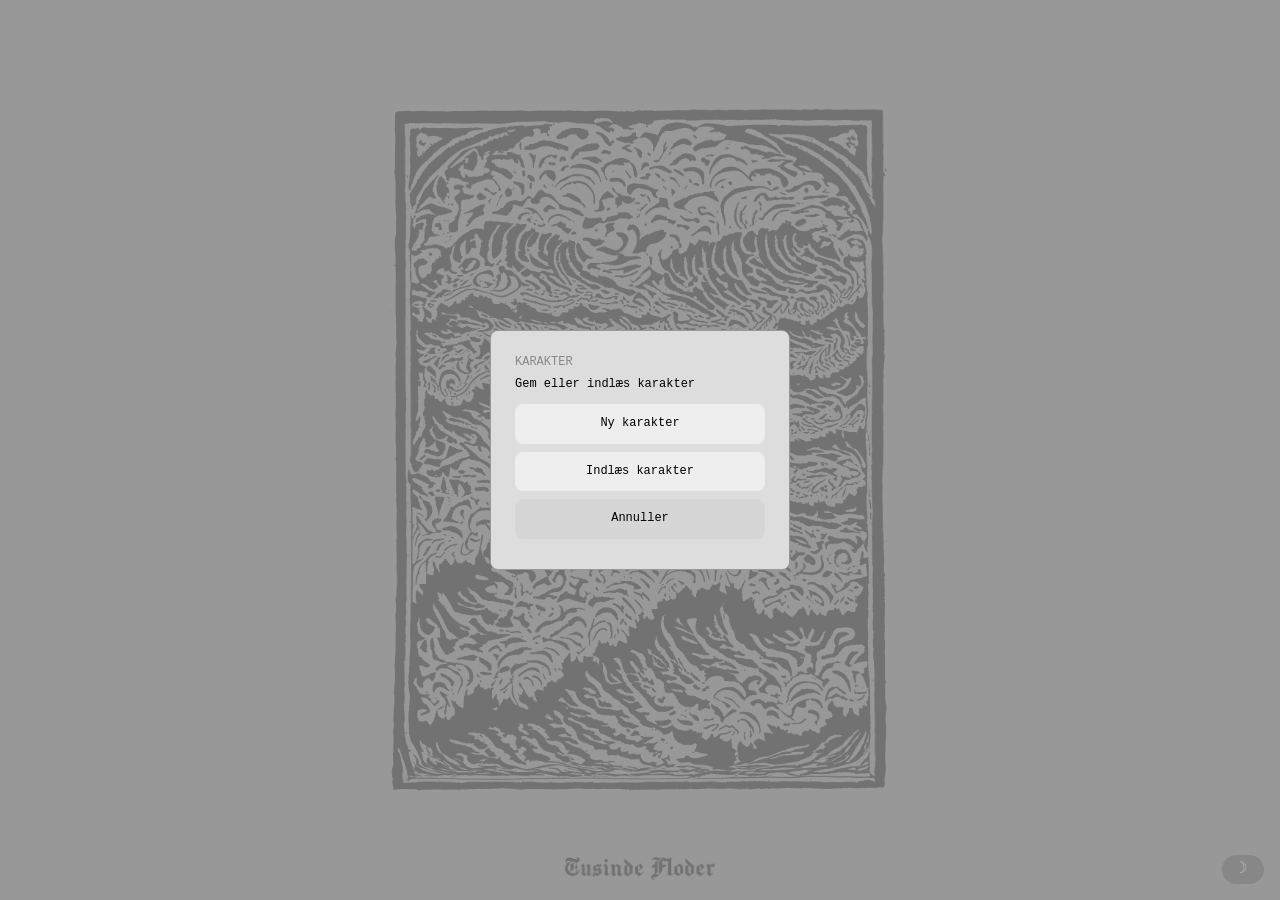
<file: index.html>
<!DOCTYPE html>
<html lang="da">
<head>
    <title>Karakterark</title>
    <meta charset="UTF-8">
    <meta name="viewport" content="width=device-width, initial-scale=1.0">
    <link rel="stylesheet" href="stilen.css">
    <link rel="icon" href="billeder/favicon.ico">
</head>
<body>

    <div class="sektion__knap sektion__knap--dark-mode" id="dark-mode-toggle">☽</div>
    
    <img class="tusindefloderpng" src="billeder/tusindefloder.png">
    <img class="boelgernepng" src="billeder/boelgerne.png">

    <!-- === Ark === -->

    <div class="ark" id="beholder">

        <!-- Grundlæggende -->
        <div class="sektion" id="sektion-grundlaeggende">
            
            <div class="sektion__top" id="grundlaeggende-top">
                <div class="sektion__titel" id="grundlaeggende-titel">Grundlæggende</div>
                <div class="sektion__knap sektion__knap--karakter" id="rediger-knap">⚗︎</div>
            </div>
            <div id="grundlaeggende-indhold">

                <div class="grundlaeggende__kolonner">
                    <div class="grundlaeggende kolonne-a">
                        <div class="grundlaeggende__emne grundlaeggende__emne--venstre">
                            <div>Navn</div>
                            <input type="text" id="karakterNavn" placeholder="Karakter">
                        </div>

                        <div class="grundlaeggende__emne grundlaeggende__emne--venstre">
                            <div>Klasse</div>
                            <input type="text" id="karakterKlasse" placeholder="Klasse">
                        </div>
                        
                    </div>
                    <div class="grundlaeggende kolonne-b">
                        <div class="grundlaeggende__emne">
                            <div>Level</div>
                            <div class="grundlaeggende__vaerdi">
                                <div id="karakterLevel">72</div>
                            </div>
                        </div>

                        <div class="grundlaeggende__emne">
                            <div>Dråber</div>
                            <div class="grundlaeggende__vaerdi grundlaeggende__vaerdi--draaber" id="draabe-toggle">
                                <div class="draaber__top">
                                    <div id="draaber">0</div>
                                    <div class="draaber__efterladt" id="draaber-efterladt-beholder"><span id="draaber-efterladt">22</span> efterladt</div>
                                </div>
                                <div class="justering justering--draaber" id="draabe-justering">
                                    <input type="number" id="draaber-input" placeholder="Dråber" min="0">
                                    <div class="justering__knapgruppe">
                                        <div class="justering__knap" id="draabe-justering-minus">-</div>
                                        <div class="justering__knap" id="draabe-justering-plus">+</div>
                                    </div>
                                </div>
                            </div>
                        </div>
                    </div>
                    <div class="grundlaeggende__knapper">
                        <div class="stat vandsten" id="hvil-knap">
                            <span class="stat__navn">Vandsten</span>
                            <span class="stat__vaerdi stat__vaerdi--vandsten">✺</span>
                        </div>
                        <div class="stat stat--doed" id="stor-doed-knap">Død</div>
                    </div>
                </div>
            </div>
        </div>
        


        <!-- Ressourcer -->
        <div class="sektion" id="sektion-status">
            <div class="sektion__top" id="ressource-top">
                <div class="sektion__titel" id="status-titel">Status</div>
                <div class="sektion__knap" id="status-toggle">+/-</div>
            </div>

            <div class="sektion__status" id="status-indhold">

                <div class="sektion__indhold">

                    <div class="ressource__grid">

                        <div class="ressource ressource--liv" id="liv-status">
                            <div class="ressource__hoved">LIV
                            <div class="ressource__info">Vitalt maks: <span id="livVital">60</span> Liv</div></div>
                            <div class="ressource__vaerdi">
                                <span id="livNu">60</span> / <span id="livMax">60</span>
                            </div>
                            <div class="bar">
                                <div class="bar__fyld bar__fyld--liv" id="livBar" style="width: 80%;"></div>
                            </div>
                            <div class="justering" id="liv-justering">
                                <input type="number" id="liv-input" placeholder="Liv" min="0">
                                <div class="justering__knapgruppe">
                                    <div class="justering__knap" id="liv-justering-minus">-</div>
                                    <div class="justering__knap" id="liv-justering-plus">+</div>
                                </div>
                            </div>
                        </div>
                        
                        <div class="ressource ressource--sejd" id="sejd-status">
                            <div class="ressource__hoved">SEJD</div>
                            <div class="ressource__vaerdi">
                                <span id="sejdNu">18</span> / <span id="sejdMax">18</span>
                            </div>
                            <div class="bar">
                                <div class="bar__fyld bar__fyld--sejd" id="sejdBar" style="width: 100%;"></div>
                            </div>
                            <div class="justering" id="sejd-justering">
                                <input type="number" id="sejd-input" placeholder="Sejd" min="0">
                                <div class="justering__knapgruppe">
                                    <div class="justering__knap" id="sejd-justering-minus">-</div>
                                    <div class="justering__knap" id="sejd-justering-plus">+</div>
                                </div>
                            </div>
                        </div>

                        <div class="ressource ressource--hu" id="hu-status">
                            <div class="ressource__hoved">HU
                            <div class="ressource__info">↺ <span id="huRegen">4</span> Hu/runde</div></div>
                            <div class="ressource__vaerdi">
                                <span id="huNu">5</span> / <span id="huMax">5</span>
                            </div>
                            <div class="bar">
                                <div class="bar__fyld bar__fyld--hu" id="huBar" style="width: 100%;"></div>
                            </div>
                            <div class="justering" id="hu-justering">
                                <div class="justering__knap justering__knap--hu-regen" id="hu-justering-regen">↺</div>
                                <div class="justering__knapgruppe">
                                    <div class="justering__knap" id="hu-justering-minus">-</div>
                                    <div class="justering__knap" id="hu-justering-plus">+</div>
                                </div>
                            </div>
                        </div>

                        <div class="ressource ressource--flasker" id="flasker">
                            <div class="ressource__hoved">STENVANDSFLASKER</div>
                            <div class="ressource__vaerdi"><span id="flaskerNu">3</span> / <span id="flaskerMax">3</span></div>
                            <div class="flaske-ikoner" id="flaske-ikoner">◉ ◉ ◉ ◉ ○</div>

                            <div class="justering justering--flaske" id="flaske-justering">
                                <div class="justering__knapgruppe justering__knapgruppe--kolonne">
                                    <div class="justering__knap justering__knap--lille" id="flaske-liv">Liv</div>
                                    <div class="justering__knap justering__knap--lille" id="flaske-sejd">Sejd</div>
                                    <div class="justering__knap justering__knap--lille" id="flaske-laesion">Læsion</div>
                                </div>
                            </div>
                        </div>
                    </div>
                </div>

                <div class="sektion__indhold">

                    <div class="status__grid">
                        <div class="stat sekvens" id="sekvens">
                            <span class="stat__navn">Sekvens</span>
                            <span class="stat__vaerdi" id="sekvens-vaerdi">0</span>
                                <div class="justering justering--stat" id="sekvens-justering">
                                    <div class="u-flex-row">
                                        <input type="number" id="sekvens-input" placeholder="Sekvenstal" min="0">
                                        <div class="justering__knapgruppe">
                                            <div class="justering__knap sekvens" id="sekvens-saet">↖︎</div>
                                        </div>
                                    </div>
                                        <div class="evne__pulje sekvens-pulje" id="sekvens-pulje"></div>
                                </div>
                        </div>

                        <div class="stat haab" id="haab">
                            <span class="stat__navn">Håb</span>
                            <span class="stat__vaerdi" id="haab-vaerdi">0</span>
                            <div class="justering justering--stat" id="haab-justering">
                                <div class="justering__knapgruppe justering__knapgruppe--stat">
                                    <div class="justering__knap haab" id="haab-justering-minus">-</div>
                                    <div class="justering__knap haab" id="haab-justering-plus">+</div>
                                </div>
                            </div>
                        </div>

                        <div class="stat forvitring" id="forvitring">
                            <span class="stat__navn">Forvitring</span>
                            <span class="stat__vaerdi" id="forvitring-vaerdi">0</span>
                            <div class="justering justering--stat" id="forvitring-justering">
                                <div class="justering__knapgruppe justering__knapgruppe--stat">
                                    <div class="justering__knap forvitring" id="forvitring-justering-minus">-</div>
                                    <div class="justering__knap forvitring" id="forvitring-justering-plus">+</div>
                                </div>
                            </div>
                        </div>

                        <div class="stat udmattelse" id="udmattelse">
                            <span class="stat__navn">Udmattelse</span>
                            <span class="stat__vaerdi" id="udmattelse-vaerdi">0</span>
                            <div class="justering justering--stat" id="udmattelse-justering">
                                <div class="justering__knapgruppe justering__knapgruppe--stat">
                                    <div class="justering__knap udmattelse" id="udmattelse-justering-minus">-</div>
                                    <div class="justering__knap udmattelse" id="udmattelse-justering-plus">+</div>
                                </div>
                            </div>
                        </div>

                        <div class="stat laesioner" id="laesioner">
                            <span class="stat__navn">Læsioner</span>
                            <span class="stat__vaerdi" id="laesioner-vaerdi">0</span>
                            <div class="justering justering--stat" id="laesioner-justering">
                                <div class="justering__knapgruppe justering__knapgruppe--stat">
                                    <div class="justering__knap laesioner" id="laesioner-justering-minus">-</div>
                                    <div class="justering__knap laesioner" id="laesioner-justering-plus">+</div>
                                </div>
                            </div>
                        </div>
                    </div>
                </div>
            </div>
        </div>


        <!-- Beredskab -->
        <div class="sektion" id="sektion-beredskab">
            <div class="sektion__titel" id="beredskab-titel">Beredskab</div>

            <div id="beredskab-indhold">

                <div class="faner">
                    <div class="fane__titel fane__titel--aktiv" id="basisskade-titel">Våben</div>
                    <div class="fane__titel" id="udstyr-titel">Udstyr</div>
                    <div class="fane__titel" id="cyklus-titel">Færdigheder</div>
                    <div class="fane__titel" id="magi-titel">Besværgelser</div>
                </div>

                <!-- Våben -->
                <div class="faneblad faneblad--aktiv" id="basisskade-indhold">
                    <div class="emne-raekke__titel" id="vaaben-liste-knap">Vælg våben</div>
                    <div class="emne-raekke-beholder">
                        <div class="emne-raekke" id="vaaben-raekke"></div>
                    </div>
                    <div class="kort__grid" id="basisskade-beholder"></div>
                </div>

                <!-- Udstyr -->
                <div class="faneblad faneblad--dyb" id="udstyr-indhold">
                    <div class="kort__grid" id="udstyr-beholder"></div>
                </div>

                <!-- Cyklus -->
                <div class="faneblad faneblad--dyb" id="cyklus-indhold">
                    <div class="kort__grid" id="faerdighed-beholder"></div>
                </div>


                <!-- Besværgelser -->
                <div class="faneblad faneblad--dyb" id="magi-indhold">
                    <div class="kort__grid" id="magi-beholder"></div>
                </div>


            </div>
        </div>

        





        <!-- Evner -->
        <div class="sektion">
            <div class="sektion__top">
                <div class="sektion__titel" id="evner-titel">Evner</div>
                <div class="u-flex-row">
                    <div class="sektion__knap" id="evne-toggle">+/-</div>
                </div>
            </div>

            <div id="evner-indhold">
                <div class="evne__grid">
                    <div class="evne" id="form-evne">
                        <div class="evne__top">
                            <div class="evne__navn">FORM</div>
                            <div class="evne__level" id="form-level">12</div>
                        </div>
                        <span class="evne__level" id="form-forskudt"></span>
                        
                        <div class="evne__pulje" id="form-pulje">2d6</div>
                        <div class="justering justering--evne-forskydning" id="form-forskydning-justering">
                            Forskydning
                            <div class="justering__knapgruppe justering__knapgruppe--evne-forskydning">
                                <div class="justering__knap" id="form-forskydning-justering-minus">-</div>
                                <div class="justering__vaerdi" id="form-forskydning-vaerdi"></div>
                                <div class="justering__knap" id="form-forskydning-justering-plus">+</div>
                            </div>
                        </div>
                    </div>

                    <div class="evne" id="sind-evne">
                        <div class="evne__top">
                            <div class="evne__navn">SIND</div>
                            <div class="evne__level" id="sind-level">18</div>
                        </div>
                        <span class="evne__level" id="sind-forskudt"></span>
                        <div class="evne__pulje" id="sind-pulje">3d6</div>
                        <div class="justering justering--evne-forskydning" id="sind-forskydning-justering">
                            Forskydning
                            <div class="justering__knapgruppe justering__knapgruppe--evne-forskydning">
                                <div class="justering__knap" id="sind-forskydning-justering-minus">-</div>
                                <div class="justering__vaerdi" id="sind-forskydning-vaerdi"></div>
                                <div class="justering__knap" id="sind-forskydning-justering-plus">+</div>
                            </div>
                        </div>
                    </div>

                    <div class="evne" id="intuition-evne">
                        <div class="evne__top">
                            <div class="evne__navn">INTUITION</div>
                            <div class="evne__level" id="intuition-level">8</div>
                        </div>
                        <span class="evne__level" id="intuition-forskudt"></span>
                        <div class="evne__pulje" id="intuition-pulje">2d6</div>
                        <div class="justering justering--evne-forskydning" id="intuition-forskydning-justering">
                            Forskydning
                            <div class="justering__knapgruppe justering__knapgruppe--evne-forskydning">
                                <div class="justering__knap" id="intuition-forskydning-justering-minus">-</div>
                                <div class="justering__vaerdi" id="intuition-forskydning-vaerdi"></div>
                                <div class="justering__knap" id="intuition-forskydning-justering-plus">+</div>
                            </div>
                        </div>
                    </div>

                    <div class="evne" id="styrke-evne">
                        <div class="evne__top">
                            <div class="evne__navn">STYRKE</div>
                            <div class="evne__level" id="styrke-level">10</div>
                        </div>
                        <span class="evne__level" id="styrke-forskudt"></span>
                        <div class="evne__pulje" id="styrke-pulje">2d6</div>
                        <div class="justering justering--evne-forskydning" id="styrke-forskydning-justering">
                            Forskydning
                            <div class="justering__knapgruppe justering__knapgruppe--evne-forskydning">
                                <div class="justering__knap" id="styrke-forskydning-justering-minus">-</div>
                                <div class="justering__vaerdi" id="styrke-forskydning-vaerdi"></div>
                                <div class="justering__knap" id="styrke-forskydning-justering-plus">+</div>
                            </div>
                        </div>
                    </div>

                    <div class="evne" id="behaendighed-evne">
                        <div class="evne__top">
                            <div class="evne__navn">BEHÆNDIGHED</div>
                            <div class="evne__level" id="behaendighed-level">15</div>
                        </div>
                        <span class="evne__level" id="behaendighed-forskudt"></span>
                        <div class="evne__pulje" id="behaendighed-pulje">3d6</div>
                        <div class="justering justering--evne-forskydning" id="behaendighed-forskydning-justering">
                            Forskydning
                            <div class="justering__knapgruppe justering__knapgruppe--evne-forskydning">
                                <div class="justering__knap" id="behaendighed-forskydning-justering-minus">-</div>
                                <div class="justering__vaerdi" id="behaendighed-forskydning-vaerdi"></div>
                                <div class="justering__knap" id="behaendighed-forskydning-justering-plus">+</div>
                            </div>
                        </div>
                    </div>

                    <div class="evne" id="visdom-evne">
                        <div class="evne__top">
                            <div class="evne__navn">VISDOM</div>
                            <div class="evne__level" id="visdom-level">4</div>
                        </div>
                        <span class="evne__level" id="visdom-forskudt"></span>
                        <div class="evne__pulje" id="visdom-pulje">1d6</div>
                        <div class="justering justering--evne-forskydning" id="visdom-forskydning-justering">
                            Forskydning
                            <div class="justering__knapgruppe justering__knapgruppe--evne-forskydning">
                                <div class="justering__knap" id="visdom-forskydning-justering-minus">-</div>
                                <div class="justering__vaerdi" id="visdom-forskydning-vaerdi"></div>
                                <div class="justering__knap" id="visdom-forskydning-justering-plus">+</div>
                            </div>
                        </div>
                    </div>

                    <div class="evne" id="mystik-evne">
                        <div class="evne__top">
                            <div class="evne__navn">MYSTIK</div>
                            <div class="evne__level" id="mystik-level">5</div>
                        </div>
                        <span class="evne__level" id="mystik-forskudt"></span>
                        <div class="evne__pulje" id="mystik-pulje">1d6</div>
                        <div class="justering justering--evne-forskydning" id="mystik-forskydning-justering">
                            Forskydning
                            <div class="justering__knapgruppe justering__knapgruppe--evne-forskydning">
                                <div class="justering__knap" id="mystik-forskydning-justering-minus">-</div>
                                <div class="justering__vaerdi" id="mystik-forskydning-vaerdi"></div>
                                <div class="justering__knap" id="mystik-forskydning-justering-plus">+</div>
                            </div>
                        </div>
                    </div>
                </div>
            </div>
        </div>



        <div class="sektion">
            <div class="sektion__top" id="noter-top">
                <div class="sektion__titel" id="inventar-og-noter-titel">Inventar og noter</div>
            </div>
            <div id="inventar-og-noter-indhold">
                <div class="u-grid-1-2">
                    <div>
                        <div class="bjaelke">
                            <span class="bjaelke__titel" id="inventar-vis-skjul">Inventar</span>
                        </div>
                        <div class="felt felt__inventar" id="inventar-emner">
                            <div class="inventar__emne">Stenvandsflasker<span id="stenvandsflasker">1</span></div>
                            <div class="inventar__emne">Stenskår<span id="stenskaar">1</span></div>
                        </div>
                    </div>
                    <div>
                        <div class="bjaelke">
                            <span class="bjaelke__titel" id="noter-vis-skjul">Noter</span>
                        </div>
                        <textarea class="noter" id="noter-input" placeholder="Her kan du skrive noter"></textarea>
                    </div>
                </div>
                
            </div>
        </div>
    </div>



    <!-- === Misc === -->

    <!-- Våben-tooltip -->
    <div id="vaaben-tooltip" class="vaaben-tooltip"></div>

    <!-- Besked -->
    <div class="besked-beholder" id="besked-beholder"></div>



    <!-- === Vinduer === -->

    <!-- Inventar -->
    <div class="vindue__baggrund" id="inventar-vindue">
        <div class="vindue__blok">
            <div class="vindue__titel">Inventar</div>
            <div class="vindue__liste" id="inventar-liste">
                <div class="vindue__raekke vindue__raekke--inventar">
                    <div class="inventar-navn">Stenvandsflasker</div>
                    <div class="vindue__knapgruppe vindue__knapgruppe">
                        <button class="minus-btn" id="minus-flaske">-</button>
                        <span class="antal-badge" id="antal-flaske">0</span>
                        <button class="plus-btn" id="plus-flaske">+</button>
                    </div>
                </div>

                <div class="vindue__raekke vindue__raekke--inventar">
                    <div class="inventar-navn">Stenskår</div>
                    <div class="vindue__knapgruppe vindue__knapgruppe">
                        <button class="minus-btn" id="minus-stenskaar">-</button>
                        <span class="antal-badge" id="antal-stenskaar">0</span>
                        <button class="plus-btn" id="plus-stenskaar">+</button>
                    </div>
                </div>
            </div>
        
            <div class="vindue__knapgruppe">
                <div class="vindue__knap vindue__knap--annuller" id="luk-inventar">Luk</div>
            </div>
        </div>
    </div>

    <!-- Vandsten -->
    <div class="vindue__baggrund" id="hvil-vindue">
        <div class="vindue__blok">
            <div class="vindue__titel">Ved vandsten</div>
            <div class="vindue__tekst">Hvad vil du gøre?</div>
            <div class="vindue__knapgruppe vindue__knapgruppe--lodret">
                <div class="vindue__knap vindue__knap--hvil" id="bekraeft-hvil">Hvil</div>
                <div class="vindue__knap" id="evneforbedringsknap">Evneforbedring</div>
                <div class="vindue__knap" id="faerdighedsknap">Færdigheder</div>
                <div class="vindue__knap" id="besvaergelsesknap">Besværgelser</div>
            </div>
        </div>
    </div>

    <div class="vindue__baggrund" id="evneforbedring-vindue">
        <div class="vindue__blok vindue__blok--kompleks">
            <div class="vindue__titel">Evneforbedring</div>
        <div class="vindue__hoved">
            <div class="vindue__raekke--info">
            <span class="info-emne">Karakterlevel:</span>
            <span class="info-vaerdi" id="karakter-level">-</span>
            </div>
            <div class="vindue__raekke--info">
            <span class="info-emne">Omkostning:</span>
            <span class="info-vaerdi" id="total-omkostning">0 Dråber</span>
            </div>
            <div class="vindue__raekke--info">
            <span class="info-emne">Resterende:</span>
            <span class="info-vaerdi" id="draaber-info">-</span>
            </div>
        </div>
        
        <div class="vindue__liste" id="evne-liste"></div>
        
        <div class="vindue__fod">
            <div class="vindue__knapgruppe">
                <div class="vindue__knap vindue__knap--annuller" id="annuller-evne">Annuller</div>
                <div class="vindue__knap" id="bekraeft-evne">Bekræft forbedringer</div>
            </div>
        </div>
        </div>
    </div>

    <div class="vindue__baggrund" id="faerdighed-menu-vindue">
        <div class="vindue__blok">
            <div class="vindue__titel">Færdigheder</div>
            <div class="vindue__knapgruppe vindue__knapgruppe--lodret">
                <div class="vindue__knap" id="faerdighed-valg-knap">Færdighedsberedskab</div>
                <div class="vindue__knap" id="faerdighed-laer-knap">Lær færdigheder</div>
                <div class="vindue__knap vindue__knap--annuller" id="annuller-faerdighed-menu">Tilbage</div>
            </div>
        </div>
    </div>

    <div class="vindue__baggrund" id="faerdighed-valg-vindue">
        <div class="vindue__blok vindue__blok--kompleks">
            <div class="vindue__titel">Færdighedsberedskab</div>
            <div class="vindue__tekst">Vælg aktive færdigheder.</div>
            <div class="faerdighed-meta-beholder-vindue">
                <div class="vindue__beam">Klassefærdigheder</div>
                <div class="faerdighed-beholder-vindue" id="klassefaerdigheder-valg"></div>
                <div class="vindue__beam">Evnefærdigheder</div>
                <div class="faerdighed-beholder-vindue" id="evnefaerdigheder-valg"></div>
            </div>
            <div class="vindue__fod">
                <div class="vindue__knapgruppe">
                    <div class="vindue__knap vindue__knap--annuller" id="annuller-faerdighed-valg">Tilbage</div>
                </div>
            </div>
        </div>
    </div>

    <div class="vindue__baggrund" id="faerdighed-laer-vindue">
        <div class="vindue__blok vindue__blok--kompleks">
            <div class="vindue__titel">Lær færdigheder</div>
            <div class="vindue__tekst">Vælg den færdighed du vil lære.</div>
            <div class="faerdighed-meta-beholder-vindue">
                <div class="vindue__beam">Kendte færdigheder</div>
                <div class="faerdighed-beholder-vindue" id="kendte-faerdigheder-laer"></div>
                <div class="vindue__beam">Ukendte færdigheder</div>
                <div class="faerdighed-beholder-vindue" id="ukendte-faerdigheder-laer"></div>
            </div>
            <div class="vindue__fod">
                <div class="vindue__knapgruppe">
                    <div class="vindue__knap vindue__knap--annuller" id="annuller-faerdighed-laer">Tilbage</div>
                </div>
            </div>
        </div>
    </div>

    <div class="vindue__baggrund" id="magi-vindue">
        <div class="vindue__blok vindue__blok--kompleks">
            <div class="vindue__titel">Besværgelser</div>
            <div class="vindue__input-holder">
                <span>Lær ny besværgelse:</span>
                <input id="tilfoej-magi-input" placeholder="id">
                <span class="justering__knap justering__knap--lille justering__knap--xs" id="laer-magi-knap">Lær</span>
            </div>
            <div class="faerdighed-meta-beholder-vindue">
                <div class="faerdighed-beholder-vindue faerdighed-beholder-vindue--besvaergelse" id="kendt-magi"></div>
            </div>
            <div class="vindue__fod">
                <div class="vindue__knapgruppe">
                    <div class="vindue__knap vindue__knap--annuller" id="annuller-magi">Tilbage</div>
                </div>
            </div>
        </div>
    </div>






    <!-- Død -->
     <div class="vindue__baggrund" id="doed-valg-vindue">
        <div class="vindue__blok">
            <div class="vindue__titel">Død og forvitring</div>
            <div class="vindue__knapgruppe vindue__knapgruppe--lodret">
                <div class="vindue__knap" id="doed-valg-knap">Dø og genopstå</div>
                <div class="vindue__knap" id="vitalitet-valg-knap">Genskab vitalitet</div>
                <div class="vindue__knap vindue__knap--annuller" id="annuller-doed-valg">Annuller</div>
            </div>
        </div>
    </div>

    <div class="vindue__baggrund" id="doed-vindue">
        <div class="vindue__blok">
            <div class="vindue__titel">Død</div>
            <div class="vindue__tekst">Vil du dø og genopstå ved en vandsten?</div>
            <div class="vindue__knapgruppe">
                <div class="vindue__knap vindue__knap--annuller" id="annuller-doed">Annuller</div>
                <div class="vindue__knap" id="bekraeft-doed">Bekræft</div>
            </div>
        </div>
    </div>

    <div class="vindue__baggrund" id="vitalitet-vindue">
        <div class="vindue__blok">
            <div class="vindue__titel">Vitalitet</div>
            <div class="vindue__tekst">Vil du genskabe din vitalitet?</div>
            <div class="vindue__knapgruppe">
                <div class="vindue__knap vindue__knap--annuller" id="annuller-vitalitet">Annuller</div>
                <div class="vindue__knap" id="bekraeft-vitalitet">Bekræft</div>
            </div>
        </div>
    </div>

    <div id="endeligtdoed" class="vindue__baggrund vindue__baggrund--endeligtdoed">
        <div class="vindue__blok vindue__blok--endeligtdoed">
        Du er endeligt død.
        </div>
    </div>

    <!-- Våben og opgradering -->
    <div class="vindue__baggrund" id="vaabenliste-vindue">
        <div class="vindue__blok vindue__blok--kompleks">
            <div class="vindue__titel">Våben og opgraderinger</div>
            <div class="vindue__input-holder">
                <span>Tilføj våben:</span>
                <input id="tilfoej-vaaben-input" placeholder="id">
                <span class="justering__knap justering__knap--lille justering__knap--xs" id="tilfoej-vaaben-knap">Tilføj</span>
            </div>
            <div class="vindue__raekke vindue__raekke--vaaben top">
                <div>Navn</div>
                <div>Opgradering</div>
                <div></div>
                <div>Basis</div>
            </div>
            <div class="vindue__liste" id="vaaben-liste"></div>
            <div class="vindue__fod">
                <div class="vindue__knapgruppe">
                    <div class="vindue__knap vindue__knap--annuller" id="luk-vaabenliste">Luk</div>
                    <div class="vindue__knap" id="nyt-vaaben-knap">Nyt våben</div>
                </div>
            </div>
        </div>
    </div>

    <div class="vindue__baggrund" id="vaabendetalje-vindue">
        <div class="vindue__blok vindue__blok--kompleks">
            <div class="vindue__titel" id="vaabendetalje-titel">Våben</div>

            <div class="vaabendetaljer">
                <div class="vaabendetaljer__raekke">
                    <div>Navn</div>
                    <input type="text" id="vaaben-navn-input">
                </div>
                <div class="vaabendetaljer__raekke">
                    <div>Basisevne</div>
                    <div class="vaabendetaljer__opgraderingsselektor-toggle" id="vaaben-basis-toggle">
                        <span class="vaabendetaljer__opgraderingsselektor" data-basis="styrke">Styrke</span>
                        <span class="vaabendetaljer__opgraderingsselektor" data-basis="behaendighed">Behændighed</span>
                        <span class="vaabendetaljer__opgraderingsselektor" data-basis="visdom">Visdom</span>
                        <span class="vaabendetaljer__opgraderingsselektor" data-basis="mystik">Mystik</span>
                    </div>
                </div>
                <div class="vaabendetaljer__raekke">
                    <div>Opgradering</div>
                    <div class="vaabendetaljer__opgradering">
                        <div class="vaabendetaljer__opgraderingstal" id="opgraderingstal"></div>
                        <div class="vaabendetaljer__opgraderingsknap" id="aaben-vaabenopgradering">Opgrader</div>
                    </div>
                </div>
                <div class="vaabendetaljer__raekke">
                    <div>Beskrivelse</div>
                    <textarea class="noter" id="vaaben-detalje-beskrivelse" placeholder="Beskrivelse af våbenet"></textarea>
                </div>
                <div class="vaabendetaljer__raekke">
                    <div>Teknik</div>
                    <textarea class="noter" id="vaaben-detalje-teknik" placeholder="Våbenteknik"></textarea>
                </div>
                <textarea class="noter" id="vaaben-noter-input" placeholder="Noter om våbenet"></textarea>
            </div>

            <div class="vindue__fod">
                <div class="vindue__knapgruppe">
                    <div class="vindue__knap vindue__knap--annuller" id="annuller-vaabendetalje">Annuller</div>
                    <div class="vindue__knap" id="slet-vaaben">Slet
                        <div class="justering justering--slet-vaaben" id="slet-vaaben-bekraeft-justering">
                            <div class="slet-vaaben-bekraeft-justering-tekst">Er du sikker?</div>
                            <div class="justering__knapgruppe justering__knapgruppe--slet-vaaben">
                                <div class="justering__knap justering__knap--lille" id="slet-vaaben-annuller">Annuller</div>
                                <div class="justering__knap justering__knap--lille u-advarsel" id="slet-vaaben-slet">Slet</div>
                            </div>
                        </div>
                    </div>
                    <div class="vindue__knap" id="gem-vaaben">Gem</div>
                </div>
            </div>
        </div>
    </div>

   <div class="vindue__baggrund vindue__baggrund--vaabenopgradering" id="vaabenopgradering-vindue">
        <div class="vindue__blok vindue__blok--vaabenopgradering">
            <div class="vindue__titel" id="vaabenopgradering-titel">Opgradering</div>

            <div class="vindue__hoved">
                <div class="vindue__raekke--info">
                    <span class="info-emne">Niveau</span>
                    <span class="info-vaerdi" id="vaabenopg-niveau">+0</span>
                </div>
                <div class="vindue__raekke--info">
                    <span class="info-emne">Stenskår</span>
                    <span class="info-vaerdi" id="vaabenopg-stenskaar-info">-</span>
                </div>
                <div class="vindue__raekke--info">
                    <span class="info-emne">Dråber</span>
                    <span class="info-vaerdi" id="vaabenopg-draaber-info">-</span>
                </div>
                <div class="vindue__raekke--info">
                    <span class="info-emne">Opgrader ved</span>
                    <div class="vaabendetaljer__opgraderingsselektor-toggle">
                        <span class="vaabendetaljer__opgraderingsselektor aktiv" id="vaabenopg-smedje">Smedje</span>
                        <span class="vaabendetaljer__opgraderingsselektor" id="vaabenopg-vandsten">Vandsten</span>
                    </div>
                </div>
                <div class="vindue__raekke--info">
                    <span class="info-emne">Omkostning</span>
                    <span class="info-vaerdi" id="vaabenopg-total-omkostning">–</span>
                </div>
            </div>

            <div class="vindue__knapgruppe" style="justify-content: center; margin: 1.5em 0;">
                <button class="minus-btn vaaben" id="vaabenopg-minus">-</button>
                <span class="antal-badge vaaben" id="vaabenopg-niveau-badge">+0</span>
                <button class="plus-btn vaaben" id="vaabenopg-plus">+</button>
            </div>

            <div class="vindue__fod">
                <div class="vindue__knapgruppe">
                    <div class="vindue__knap vindue__knap--annuller" id="annuller-vaabenopgradering">Annuller</div>
                    <div class="vindue__knap" id="bekraeft-vaabenopgradering">Bekræft</div>
                </div>
            </div>
        </div>
    </div>

    <!-- Karakterhåndtering -->
    <div class="vindue__baggrund" id="karakter-vindue">
        <div class="vindue__blok">
            <div class="vindue__titel">Karakter</div>
            <div class="vindue__tekst">Gem eller indlæs karakter</div>
            <div class="vindue__knapgruppe vindue__knapgruppe--lodret">
                <div class="vindue__knap" id="ny-karakter">Ny karakter</div>
                <div class="vindue__knap" id="eksporter-knap">Gem karakter</div>
                <div class="vindue__knap" id="importer-knap">Indlæs karakter</div>
                <div class="vindue__knap vindue__knap--annuller" id="annuller-karakter">Annuller</div>
            </div>
            <input type="file" id="importer-input" accept=".json" style="display:none;">
        </div>
    </div>

    <div class="vindue__baggrund" id="ny-karakter-vindue">
        <div class="vindue__blok">
            <div class="vindue__titel">Ny karakter</div>
            <div class="vindue__tekst">Vælg klasse.</div>
            <div class="vindue__knapgruppe vindue__knapgruppe--lodret">
                <div class="vindue__knap" id="asket-knap">Asket</div>
                <div class="vindue__knap" id="bytyv-knap">Bytyv</div>
                <div class="vindue__knap" id="forkynder-knap">Forkynder</div>
                <div class="vindue__knap" id="hedonist-knap">Hedonist</div>
                <div class="vindue__knap" id="lovloes-knap">Lovløs</div>
                <div class="vindue__knap" id="laerd-knap">Lærd</div>
                <div class="vindue__knap" id="militarist-knap">Militarist</div>
                <div class="vindue__knap" id="nulstil-knap">Blank</div>
                <div class="vindue__knap vindue__knap--annuller" id="annuller-ny-karakter">Annuller</div>
            </div>
        </div>
    </div>

     <div class="vindue__baggrund" id="nulstil-karakter-vindue">
        <div class="vindue__blok">
            <div class="vindue__titel">Bekræft nulstilling</div>
            <div class="vindue__tekst">Vil du nulstille til en blank karakter?</div>
            <div class="vindue__knapgruppe">
                <div class="vindue__knap vindue__knap--annuller" id="annuller-nulstil">Annuller</div>
                <div class="vindue__knap" id="bekraeft-nulstil">Bekræft</div>
            </div>
        </div>
    </div>



    <!-- === Scripts === -->
    <script src="logik.js"></script>
    <script src="events.js"></script>
</body>
</html>
</file>
<file: stilen.css>
/* Variable */
:root {
    --baggrund: #aaa;
    --ark: #ccc;
    --sektion: #ddd;
    --felt: #eee;
    --svagt-felt: #d6d6d6;
    --hover:  #fff;
    --besked: #ffffffaa;
    --besked-hover: #ffffff66;
    --tooltip-baggrund: #eeeeee99;

    --tekst-haard:  #000;
    --tekst-haard-rev:  #fff;
    --tekst-mellem-haard: #333;
    --tekst-mellem-svag: #555;
    --tekst-svag: #999;
    --sektion-titel: #888;
    --tekst-pris: #900;
    --ny-vaerdi: #00f;
    --forskudt-op: #060;
    --forskudt-ned: #800;
    --tekst-aktiv: #559;

    --sektion-knap: #e3e3e3;
    --knap: #eee;
    --knap-hover: #fff;
    --advarsel: #fee;
    --advarsel-hover: #faa;

    --doed: #ffffff44;
}

body.dark-mode {
    --baggrund: #000;
    --ark: #1a1a1a;
    --sektion: #1e1e1e;
    --felt: #262626;
    --svagt-felt: #1c1c1c;
    --hover:  #444;
    --besked: #000000aa;
    --besked-hover: #00000033;
    --tooltip-baggrund: #22222299;

    --tekst-haard:  #fff;
    --tekst-haard-rev:  #000;
    --tekst-mellem-haard: #eee;
    --tekst-mellem-svag: #ddd;
    --tekst-svag: #999;
    --sektion-titel: #aaa;
    --tekst-pris: #f66;
    --ny-vaerdi: #99f;
    --forskudt-op: #cfc;
    --forskudt-ned: #fcc;
    --tekst-aktiv: #ccf;

    --sektion-knap: #222;
    --knap: #303030;
    --knap-hover: #555;
    --advarsel: #f66;
    --advarsel-hover: #f33;

    --doed: #00000044;
}



/* ================= */
/* === CSS RESET === */
/* ================= */

*, *::before, *::after {
box-sizing: border-box;
}

*:not(dialog) {
  margin: 0;
}

@media (prefers-reduced-motion: no-preference) {
  html {
    interpolate-size: allow-keywords;
  }
}

body {
    line-height: 1.3;
    -webkit-font-smoothing: antialiased;
    font-family: 'Andale Mono', 'Menlo', 'Monaco', 'Courier New', monospace;
    background-color: var(--baggrund);
    padding: 1rem 1rem 4rem 1rem;
    color: var(--tekst-haard);
}

img, picture, video, canvas, svg {
    display: block;
    max-width: 100%;
}

input, button, textarea, select {
    font: inherit;
    color: inherit;
    padding: 0;
}

p, h1, h2, h3, h4, h5, h6 {
    overflow-wrap: break-word;
}

p {
    text-wrap: pretty;
}
h1, h2, h3, h4, h5, h6 {
    text-wrap: balance;
}

#root, #__next {
    isolation: isolate;
}

/* Stil for input/textarea */
input, textarea {
    height: fit-content;
    padding: 0.25em;
    background-color: var(--felt);
    border: none;
    border-radius: 0.5rem;
}

textarea {
    color: var(--tekst-mellem-svag);
}

input:focus-visible, textarea:focus-visible {
    background-color: var(--hover);
    outline: none;
}

textarea:focus-visible {
    color: var(--tekst-haard);
}

input::-webkit-outer-spin-button,
input::-webkit-inner-spin-button {
  -webkit-appearance: none;
  margin: 0;
}



/* Billeder */
.tusindefloderpng {
    z-index: 0;
    position: fixed;
    bottom: 1.25rem;
    width: 150px;
    left: 50%;
    transform: translateX(-50%);
    opacity: .25;
    pointer-events: none;
    filter:invert(1);
}

.boelgernepng {
    z-index: 0;
    position: fixed;
    width: 500px;
    height: auto;
    top: 50%;
    left: 50%;
    transform: translateX(-50%) translateY(-50%);
    opacity: .25;
    pointer-events: none;
    filter:invert(1);
}

.dark-mode .tusindefloderpng, .dark-mode .boelgernepng {
    filter:invert(0);
}



/* =========== */
/* === ARK === */
/* =========== */

.ark {
    position: relative;
    z-index: 1;
    background-color: var(--ark);
    padding: 0.5rem;
    max-width: 1200px;
    border-radius: 1rem;
    margin: auto;
    display: flex;
    flex-direction: column;
    gap: 1rem;
    font-size: 0.8rem;
}

.sektion {
    background-color: var(--sektion);
    border-radius: 0.5rem;
    padding: 0.5rem;
    height: fit-content;
}

.sektion__status {
    display: flex;
    flex-direction: column;
    gap: 1rem;
}

.sektion__top {
    display: flex;
    justify-content: space-between;
    margin-bottom: 0.5rem;
}

.sektion__titel {
    text-transform: uppercase;
    color: var(--sektion-titel);
    cursor: pointer;
    width: fit-content;
}

.sektion__knap {
    background-color: var(--sektion-knap);
    color: var(--tekst-svag);
    height: fit-content;
    padding: 0.1rem 0.5rem;
    border-radius: 1rem;
    cursor: pointer;
}

.sektion__knap:hover {
    background-color: var(--hover);
    color: var(--tekst-haard);
}

.sektion__knap--lille {
    font-size: 0.7rem;
}

.sektion__knap--vaaben {
    font-size: 0.7rem;
    width: fit-content;
    height: fit-content;
}

.sektion__knap--stor {
    font-size: 1.25rem;
    padding: 0 0.5rem;
}

.sektion__knap--karakter {
    font-size: 1.66rem;
    line-height: 1;
    padding: 0rem 0.9rem 0.1rem 0.8rem;
    border-radius: 1rem;
    width: fit-content;
    height: fit-content;
    opacity: 0.5;
    background-color: var(--felt);
    color: var(--tekst-haard);
}

.sektion__knap--karakter:hover {
    background-color: var(--hover);
    opacity: 1;
}

.sektion__knap--dark-mode {
    position: fixed;
    z-index: 1000;
    bottom: 1rem;
    right: 1rem;
    padding: 0.25rem 1rem;
    border-radius: 1rem;
    width: fit-content;
    height: fit-content;
    opacity: 0.33;
    background-color: #666;
    color: #fff;
}

.sektion__knap--dark-mode:hover {
    background-color: #000;
    opacity: 0.8;
}

.dobbeltsektion {
    display: grid;
    grid-template-columns: 1fr 1fr;
    gap: 0.5rem;
}

.faner {
    display: flex;
    gap: 0.5rem;
    margin-top: 0.25rem;
}

.fane__titel {
    background-color: var(--svagt-felt);
    color: var(--tekst-svag);
    padding: 0 0.5rem;
    border-radius: 0.5rem 0.5rem 0 0;
    cursor: pointer;
    font-size: 0.7rem;
    text-transform: uppercase;
}

.fane__titel:hover {
    color: var(--tekst-haard);
}

.fane__titel--aktiv {
    color: var(--tekst-haard);
    background-color: var(--felt);
}

.faneblad {
    display: none;
    background-color: var(--felt);
    padding: 0.5rem;
    border-radius: 0 0.5rem 0.5rem 0.5rem;
    max-height: 300px;
    overflow: scroll;
}

.faneblad--aktiv {
    display: block;
}

.faneblad--dyb {
    border-radius: 0.5rem;
}



/* ================= */
/* === SEKTIONER === */
/* ================= */

/* SEKTION: GRUNDLÆGGENDE */
.grundlaeggende__kolonner {
    display: grid;
    grid-template-columns: 2fr 1fr 120px;
    gap: 1rem;
}

.grundlaeggende__emne {
    display: grid;
    grid-template-columns: 70px 1fr;
    margin-bottom: 0.5rem;
    cursor: default;
    align-items: center;
}

.grundlaeggende__emne--venstre {
    grid-template-columns: 70px 1fr 1fr;
}

.grundlaeggende__vaerdi {
    border-radius: 0.5rem;
    background-color: var(--svagt-felt);
    padding: 0.25em 0.5em;
    cursor: default;
}

.grundlaeggende__vaerdi--draaber {
    cursor: pointer;
}

.grundlaeggende__vaerdi--draaber:hover {
    background-color: var(--hover);
}

/* Dråber */
.draaber__top {
    display: flex;
    justify-content: space-between;
    align-items: center;
}

.draaber__efterladt {
    display: none;
    font-size: 0.6rem;
    color: var(--tekst-mellem-svag);
    font-style: italic;
    border-radius: 0.25rem;
    cursor: pointer;
}

.draaber__efterladt.aktiv {
    display: block;
}

.draaber__efterladt:hover {
    background-color: var(--hover);
    color: var(--tekst-haard);
}

.grundlaeggende__knapper {
    min-width: 120px;
    max-width: 200px;
    margin: auto;
}

/* SEKTION: RESSOURCER */
.ressource__grid {
    display: grid;
    grid-template-columns: 2fr 2fr 2fr 1fr;
    gap: 0.5rem;
}

.ressource {
    padding: 0.5rem;
    border-radius: 0.5rem;
    background-color: var(--felt);
    height: fit-content;
    cursor: pointer;
}

.ressource--liv:hover {background-color: #f4eeee;}
.ressource--sejd:hover {background-color: #eeeef4;}
.ressource--hu:hover {background-color: #eef2ee;}
.ressource--flasker:hover {background-color: var(--hover)}

.dark-mode .ressource--liv:hover {background-color: #333030;}
.dark-mode .ressource--sejd:hover {background-color: #303036;}
.dark-mode .ressource--hu:hover {background-color: #313331;}

.ressource__hoved {
    display: flex;
    justify-content: space-between;
    color: var(--tekst-mellem-haard);
    margin-bottom: 0;
}

.ressource__info {
    font-size: 0.8em;
}

.ressource__vaerdi {
    font-size: 1.5em;
    text-align: center;
}

.bar {
    height: 0.7em;
    background: var(--ark);
    margin-top: 0.25rem;
    border-radius: 1rem;
}

.bar__fyld {
    height: 100%;
    background: var(--tekst-mellem-svag);
    border-radius: 1rem;
    transition: width 0.125s ease;
}

.bar__fyld--liv { background: #844;}
.bar__fyld--sejd { background: #448;}
.bar__fyld--hu { background: #454;}

.dark-mode .bar__fyld--liv { background: #a66;}
.dark-mode .bar__fyld--sejd { background: #66c;}
.dark-mode .bar__fyld--hu { background: #686;}

.flaske-ikoner {
    text-align: center;
    font-size: 0.75rem;
}

.reduceret {
    color: var(--tekst-pris);
}

/* SEKTION: STATUS */
.status__grid {
    display: grid;
    grid-template-columns: 1fr 1fr 1fr 1fr 1fr;
    gap: 0.5rem;
}

.stat {
    display: flex;
    flex-direction: column;
    background-color: var(--felt);
    border-radius: 0.5rem;
    padding: 0.5em;
    align-items: center;
    cursor: pointer;
    height: fit-content;
}

.stat:hover {
    background-color: var(--hover);
}

.stat__navn {
    color: var(--tekst-mellem-haard);
}

.stat__vaerdi {
    font-size: 1.5em;
}

.stat__vaerdi--vandsten {
    color: var(--tekst-aktiv);
}

.stat:not(.sekvens) {
    width: 100%;
    display: flex;
    justify-content: center;
}

.stat--doed {
    margin-top: 0.25rem;
    padding: 0.25rem;
    color: var(--tekst-svag);
}

/* Ved vandstenen */
.felt--vandsten {
    width: fit-content;
    margin: 0.5rem 0 0 0;
}

.felt__raekke {
    display: flex;
    flex-direction: row;
    gap: 0.5rem;
}

.vandsten__knap {
    background-color: var(--knap);
    width: 150px;
    text-align: center;
    padding: 0.5rem;
    border-radius: 0.5rem;
    cursor: pointer;
    height: fit-content;
}

.vandsten__knap:hover {
    background-color: var(--hover);
}

/* SEKTION: BEREDSKAB */
/* Våbenvælger */
.emne-raekke-beholder {
    background-color: var(--sektion);
    border-radius: 0.5rem;
    padding: 0.25rem;
    margin: 0.5rem 0;
    cursor: default;
    width: fit-content;
}

.emne-raekke__titel {
    color: var(--tekst-svag);
    font-size: 0.65rem;
    width: fit-content;
    cursor: pointer;
}

.emne-raekke__titel:hover {
    color: var(--tekst-haard);
}

.emne-raekke {
    display: flex;
    flex-wrap: wrap;
    width: fit-content;
    gap: 0.25rem;
    border-radius: 0.5rem;
}

.emne-raekke-tom {
    font-size: 0.85em;
    color: var(--tekst-svag);
    padding: 0.25em;
}

.emne-valg {
    font-size: 0.65rem;
    padding: 0.1rem 0.5rem;
    border-radius: 1rem;
    cursor: pointer;
    background-color: var(--felt);
    margin-top: 0.25em;
    text-align: center;
    width: fit-content;
    font-weight: 400;
}

.emne-valg.aktiv {
    background-color: var(--ark);
    color: var(--tekst-aktiv);
    font-weight: 600;
}

.emne-valg:hover, .emne-valg.aktiv:hover {
    background-color: var(--tekst-svag);
}

.vaaben-tooltip {
    display: none;
    position: fixed;
    background: var(--tooltip-baggrund);
    backdrop-filter: blur(3px);
    border-radius: 0.5rem;
    padding: 0.5rem;
    font-size: 0.7rem;
    max-width: 300px;
    white-space: pre-wrap;
    pointer-events: none;
    z-index: 10;
    color: var(--tekst-mellem-haard);
}

/* Kort til våben, færdigheder, magi */
.kort__grid {
    display: grid;
    grid-template-columns: 1fr 1fr 1fr 1fr 1fr;
    gap: 0.5rem;
}

.kort {
    background-color: var(--sektion);
    padding: 0.5em;
    border-radius: 0.5rem;
    cursor: default;
    height: fit-content;
}

.kort__top {
    font-size: 0.65rem;
    display: flex;
    justify-content: space-between;
    align-items: center;
    margin-bottom: 0.25rem;
}

.kort__titel {
    color: var(--tekst-aktiv);
    font-weight: 600;
}

.kort__basis {
    text-transform: uppercase;
    color: var(--tekst-mellem-haard);
}

.kort__basis--tillaeg {
    margin-top: -0.25rem;
    font-size: 0.6rem;
    color: var(--tekst-svag);
    text-transform: uppercase;
}

.kort__basis--type {
    font-size: 0.6rem;
    color: var(--tekst-svag);
    text-transform: lowercase;
}

.kort__basis--info {
    font-size: 0.65rem;
    color: var(--tekst-mellem-svag);
}

.kort__info-kolonner {
    display: grid;
    grid-template-columns: 1fr 1fr;
    gap: 0.25rem;
    margin-bottom: 0.25rem;
}

.kort__info-kolonne {
    display: flex;
    flex-direction: column;
}

[id^="info-effekt-"] > div {
    margin-left: auto;
}

.intet-vaaben {
    color: var(--tekst-svag);
    font-weight: 400;
}

.kort__data {
    display: flex;
    flex-direction: column;
    gap: 0.5rem;
}

.kort__forbrug {
    font-size: 0.7rem;
    color: var(--tekst-mellem-svag);
}

.kort__beskrivelse {
    font-size: 0.75rem;
    white-space: pre-wrap;
}

.kort__angreb {
    margin: auto;
    display: flex;
    flex-direction: column;
    justify-content: center;
    text-align: center;
}

.kort__angreb {
    background-color: var(--felt);
    padding: 0.25rem 1rem;
    border-radius: 0.5rem;
}

.kort__linje {
    display: flex;
    flex-direction: row;
    justify-content: space-between;
    align-items: center;
    background-color: var(--felt);
    padding: 0.25rem 0.5rem;
    border-radius: 0.5rem;
}

.kort__teknik-titel {
    font-size: 0.75rem;
    color: var(--tekst-mellem-svag);
}

.kort__vaerdi {
    font-size: 1.2rem;
}

.kort__teknikvaerdi {
    font-size: 0.9rem;
    background-color: var(--sektion);
    padding: 0.25rem 0.5rem;
    border-radius: 0.5rem;
}

.brug-knap {
    background-color: var(--tekst-haard);
    color: var(--tekst-haard-rev);
    font-weight: 600;
    padding: 0 0.25rem;
    margin-left: 0.25rem;
    border-radius: 1rem;
    cursor: pointer;
}

.brug-knap:hover {
    background-color: var(--hover);
}

.brug-knap.inaktiv, .brug-knap.inaktiv:hover {
    background-color: var(--sektion);
}



.faerdighed-meta-beholder-vindue {
    display: flex;
    flex-direction: column;
    gap: 0.5rem;
    height: 600px;
    overflow: scroll;
}

.vindue__beam {
    background-color: var(--felt);
    color: var(--tekst-svag);
    width: 100%;
    text-transform: uppercase;
    border-radius: 1rem;
    margin-top: 1rem;
}

.faerdighed-beholder-vindue {
    display: grid;
    grid-template-columns: 1fr 1fr 1fr;
    gap: 0.5rem;
}

.faerdighed-beholder-vindue .kort {
    background-color: var(--ark);
    height: fit-content;
}

.faerdighed-beholder-vindue--besvaergelse {
    grid-template-columns: 1fr 1fr;
}

.knap-og-kort {
    display: flex;
    flex-direction: column;
}

.laas-op-knap {
    width: fit-content;
    margin: 0 auto;
    background-color: var(--tekst-mellem-haard);
    color: var(--tekst-haard-rev);
    font-size: 0.65rem;
    font-weight: 600;
    padding: 0 0.5rem;
    border: 0.5px solid #fff;
    border-radius: 1rem 1rem 0 0;
    cursor: pointer;
}

.laas-op-knap:hover {
    background-color: var(--tekst-haard-rev);
    color: var(--tekst-haard);
}



/* SEKTION: EVNER */
.evne__grid {
    display: grid;
    grid-template-columns: 1fr 1fr 1fr 1fr 1fr 1fr 1fr;
    gap: 0.5rem;
}

.evne {
    display: flex;
    flex-direction: column;
    gap: 0.25rem;
    background-color: var(--felt);
    align-items: center;
    padding: 0.5em;
    border-radius: 0.5rem;
    cursor: pointer;
    height: fit-content;
}

.evne:hover {
    background-color: var(--hover);
}

.evne__top {
    width: 100%;
    display: flex;
    flex-direction: row;
    justify-content: space-between;
}

.evne__navn {
    color: var(--tekst-mellem-haard);
}

.evne__level {
    color: var(--tekst-svag);
}

.evne__pulje {
    border-radius: 1rem;
    padding: 0 0.5rem;
    border: 0.1px solid var(--tekst-svag);
    margin: 0.15rem;
}

.evne__level--forskudt-op {
    color: var(--forskudt-op);
    font-size: 1.4rem;
}

.evne__level--forskudt-ned {
    color: var(--forskudt-ned);
    font-size: 1.4rem;
}

.evne__level--ikke-forskudt {
    color: var(--tekst-haard);
    font-size: 1.4rem;
}

/* SEKTION: INVENTAR, FÆRDIGHEDER, NOTER */
.bjaelke {
    display: flex;
    gap: 0.5rem;
    align-items: center;
    cursor: default;
    margin-bottom: 0.25rem;
}

.bjaelke__titel {
    padding: 0 0.25rem;
    border-radius: 1rem;
    cursor: pointer;
}

.bjaelke__titel:hover {
    background-color: var(--hover);
}

.noter {
    width: 100%;
    resize: none;
    overflow: hidden;
    font-size: 0.75rem;
}

.felt {
    display: flex;
    flex-direction: column;
    gap: 0.5rem;
    cursor: default;
    height: fit-content;
    padding: 0.5rem;
    border-radius: 0.5rem;
    background-color: var(--felt);
}

.felt__titel {
    color: var(--tekst-mellem-haard);
}

.felt__inventar {
    cursor: pointer;
    margin-bottom: 0.5rem;
}

.felt__inventar:hover {
    background-color: var(--hover);
}

.inventar__emne {
    display: flex;
    justify-content: space-between;
    color: var(--tekst-mellem-svag);
}



/* =================== */
/* === JUSTERINGER === */
/* =================== */
.justering {
    display: none;
    flex-direction: row;
    justify-content: space-between;
    background-color: var(--sektion);
    border-radius: 0.5rem;
    padding: 0.25rem;
    gap: 0.5rem;
    align-items: center;
    cursor: default;
    width: 100%;
}

.justering--aktiv {
    display: flex;
}

.justering input {
    width: 100%;
    font-size: 0.7rem;
    background-color: var(--felt);
}

.justering input:focus {
    background-color: var(--hover);
}

.justering__knapgruppe {
    display: flex;
    gap: 0.35rem;
    width: fit-content;
    justify-content: end;
    align-items: center;
}

.justering__knap {
    background-color: var(--knap);
    font-size: 1rem;
    line-height: 1;
    padding: 0rem 0.5rem;
    border-radius: 1rem;
    cursor: pointer;
    width: fit-content;
    height: fit-content;
}

.justering__knap--lille {
    font-size: 0.75rem;
    padding: 0.15rem 0.5rem;
    width: 100%;
    text-align: center;
}

.justering__knap--xs {
    font-size: 0.7rem;
    width: fit-content;
}

.justering__knap:hover {
    background-color: var(--knap-hover);
}

/* Modifiers */
.justering--draaber {
    margin: 0.25rem 0 0.25rem 0;
}

.justering__knapgruppe--kolonne {
    flex-direction: column;
    width: 100%;
}

.justering--stat {
    justify-content: center;
    width: 100%;
    gap: 0.25rem;
}

.justering--slet-vaaben {
    font-size: 0.8rem;
    flex-direction: column;
    gap: 1rem;
    margin: 0.5rem 0 0.25rem 0;
    padding: 0.5rem;
}

.justering--evne-forskydning {
    margin-top: 0.25rem;
    flex-direction: column;
    font-size: 0.7rem;
    gap: 0.5rem;
    padding: 0.5rem 0.85rem;
}

.justering__knapgruppe--evne-forskydning {
    width: 100%;
    display: flex;
    flex-direction: row;
    justify-content: space-between;
    margin-bottom: 0.25rem;
}

#sekvens-justering {
    flex-direction: column;
    gap: 0.5rem;
}

.sekvens-pulje {
    font-size: 0.8rem;
    font-weight: 600;
}



/* ================ */
/* === BESKEDER === */
/* ================ */
.besked-beholder {
    position: fixed;
    z-index: 1000;
    top: 4rem;
    left: 4rem;
    display: flex;
    flex-direction: column;
    gap: 0.5em;
    pointer-events: none;
}

.besked {
    background: var(--besked);
    color: var(--tekst-haard);
    backdrop-filter: blur(1px);
    font-size: 0.75rem;
    padding: 0.5rem;
    border-radius: 0.5rem;
    width: 200px;
    height: fit-content;
    cursor: pointer;
    pointer-events: all;
    animation: besked-ind 0.5s ease forwards;
}

.besked:hover {
    background: var(--besked-hover);
}

.besked.ud {
    animation: besked-ud 0.25s ease forwards;
}

@keyframes besked-ind {
    from { transform: translateX(calc(300% - 3em)); opacity: 0; }
    to   { transform: translateX(0); opacity: 1; }
}

@keyframes besked-ud {
    from { transform: translateX(0); opacity: 1; }
    to   { transform: translateX(calc(-100% - 3em)); opacity: 0; }
}



/* =============== */
/* === MODALER === */
/* =============== */
.vindue__baggrund {
    display: none;
    position: fixed;
    top: 0;
    left: 0;
    width: 100%;
    height: 100%;
    font-size: 0.75rem;
    background: rgba(0, 0, 0, 0.1);
    backdrop-filter: blur(0.5px);
    justify-content: center;
    align-items: center;
    z-index: 100;
}

.vindue__blok {
    min-width: 300px;
    background: var(--sektion);
    padding: 2em 2em 2.5em 2em;
    border: 0.5px solid var(--tekst-svag);
    border-radius: 0.5rem;
    width: fit-content;
    height: fit-content;
    cursor: default;
}

.vindue__titel {
    text-transform: uppercase;
    color: var(--sektion-titel);
    margin-bottom: 0.5em;
}

.vindue__tekst {
    margin-bottom: 1em;
    width: 100%;
}

.vindue__hoved {
    margin-bottom: 2em;
}

.vindue__fod {
    margin-top: 2em;
    margin-bottom: 0.5em;
}

.vindue input {
    width: 100%;
}

.vindue__liste {
    margin-bottom: 2em;
}

.vindue__blok--kompleks {
    width: 600px;
    height: fit-content;
}

.vindue__blok--vaabenopgradering {
    width: 500px;
    border: 0.5px solid var(--hover);
}

.vindue__blok--endeligtdoed {
    position: absolute;
    left: 50%;
    top: 50%;
    transform: translateX(-50%) translateY(-50%);
    min-width: none;
    background-color: var(--doed);
    backdrop-filter: blur(1px);
    color: var(--tekst-mellem-haard);
    font-size: 2rem;
    text-align: center;
    border-radius: 2rem;
    padding: 3rem;
}

.vindue__baggrund--endeligtdoed {
    filter: saturate(0);
}

.vindue__baggrund--vaabenopgradering {
    background: rgba(0, 0, 0, 0);
    backdrop-filter: blur(1px);
}

/* Vinduerækker */
.vindue__raekke {
    display: grid;
    grid-template-columns: 120px 1fr 120px;
    align-items: center;
    gap: 1em;
    padding: 0.5em;
    margin-bottom: 0.5em;
    background: var(--felt);
    border-radius: 0.5rem;
}

.vindue__raekke:hover {
    background: var(--hover);
}

.vindue__raekke--inventar {
    grid-template-columns: 1fr 1fr;
}

.vindue__raekke--info {
    display: flex;
    justify-content: space-between;
    margin-bottom: 0.5em;
}

.vindue__raekke--vaaben {
    grid-template-columns: 120px 80px 1fr 100px 20px;
}

.vindue__raekke--vaaben.top {
    background-color: transparent;
    color: var(--tekst-svag);
    padding-bottom: 0;
}

.vindue__raekke--opgradering {
    text-align: center;
}

.vindue__special-info {
    font-size:0.9em;
    font-style:italic;
    color: var(--tekst-mellem-svag);
    margin-top:2px;
}

/* Vindueknapper */
.vindue__knapgruppe {
    display: flex;
    flex-direction: row;
    gap: 0.5rem;
    justify-content: space-between;
}

.vindue__knap {
    background-color: var(--felt);
    padding: 1em 2em;
    border-radius: 0.5rem;
    cursor: pointer;
    width: 100%;
    height: fit-content;
    text-align: center;
}

.vindue__knap:hover {
    background-color: var(--hover);
}

.vindue__knap--annuller {
    background-color: var(--svagt-felt);
}

.vindue__knap--annuller:hover {
    background-color: var(--sektion);
}

.vindue__knap--hvil {
    background-color: var(--hover);
}

.vindue__knap--hvil:hover {
    background-color: var(--tekst-svag);
}

.vindue__input-holder {
    display: flex;
    justify-content: center;
    color: var(--tekst-svag);
    gap: 1rem;
    align-items: center;
    margin-bottom: 1rem;
}

.vindue__knapgruppe button {
    padding: 1px 1px;
    border: none;
    border-radius: 0.5rem;
    cursor: pointer;
    font-size: 1rem;
    transition: all 0s;
    min-width: 36px;
    background-color: var(--sektion);
}

.minus-btn:hover:not(:disabled) {
    background: var(--hover);
}

.plus-btn:hover:not(:disabled) {
    background: var(--hover);
}

.vindue__knapgruppe button:disabled {
    opacity: 0.4;
    cursor: not-allowed;
}

.vindue__knapgruppe--lodret {
    flex-direction: column;
}

/* Våben og opgraderingsvindue */
.vaabendetaljer {
    display: flex;
    flex-direction: column;
    gap: 1em;
}

.vaabendetaljer__raekke {
    display: grid;
    grid-template-columns: 150px 1fr;
}

.vaabendetaljer__opgradering {
    display: flex;
    justify-content: space-between;
}

.vaabendetaljer__opgraderingstal {
    font-size: 1.2em;
}

.vaabendetaljer__opgraderingsknap {
    background-color: var(--felt);
    padding: 0.5em 1em;
    border-radius: 0.5rem;
    cursor: pointer;
    width: fit-content;
    text-align: center;
}

.vaabendetaljer__opgraderingsknap:hover {
    background-color: var(--hover);
}

.minus-btn.vaaben, .plus-btn.vaaben {
    background-color: var(--ark);
}

.vaabendetaljer__opgraderingsselektor-toggle {
    display: flex;
    gap: 0.5em;
}

.vaabendetaljer__opgraderingsselektor {
    width: fit-content;
    padding: 0.1em 0.5em;
    border-radius: 0.5rem;
    background-color: var(--sektion);
    cursor: pointer;
    color: var(--tekst-mellem-svag);
}

.vaabendetaljer__opgraderingsselektor.aktiv {
    background-color: var(--felt);
    color: var(--tekst-haard);
}

.vaabendetaljer__opgraderingsselektor:hover {
    background-color: var(--hover);
}


.vaabendetaljer__opgraderingspris {
    color: var(--tekst-pris);
    font-size: 0.85em;
}

.vaabendetaljer__opgradering--tom {
    color: var(--sektion-titel);
    padding: 0.5em;
}

.vaabendetaljer__opgraderingspil {
    color: var(--tekst-svag);
    font-size: 1.5em;
    text-align: right;
}



/* ================= */
/* === UTILITIES === */
/* ================= */
.u-grid-split {
    display: grid;
    grid-template-columns: 1fr 1fr;
    gap: 0.5rem;
}

.u-grid-1-2 {
    display: grid;
    grid-template-columns: 1fr 2fr;
    gap: 0.5rem;
}

.u-flex-column {
    display: flex;
    flex-direction: column;
    gap: 0.5rem;
}

.u-flex-row {
    display: flex;
    flex-direction: row;
    gap: 0.5rem;
}

.ny-vaerdi {
    color: var(--ny-vaerdi);
    font-weight: 600;
}

.ny-vaerdi--draaber {
    color: var(--tekst-pris);
}

.u-advarsel {
    background-color: var(--advarsel);
}

.u-advarsel:hover {
    background-color: var(--advarsel-hover);
}

.skjul-indhold {
    display: none;
}

.skjult {
    background-color: var(--hover);
}

.hvid-kant {
    border: 0.5px solid #fff;
}

.inaktiv, .inaktiv:hover {
    color: var(--tekst-svag);
    font-weight: 400;
    cursor: default;
}

.forskudt-op {
    color: var(--forskudt-op);
}

.forskudt-ned {
    color: var(--forskudt-ned);
}



@media (max-width: 920px) {
    .ressource__grid {
        grid-template-columns: 1fr 1fr 1fr;
    }
    
    .evne__grid {
        grid-template-columns: 1fr 1fr 1fr 1fr;
    }

    .kort__grid {
    display: grid;
    grid-template-columns: 1fr 1fr 1fr 1fr;
    gap: 0.5rem;
}
}



@media (max-width: 800px) {

    .ressource__grid {
        grid-template-columns: 1fr 1fr;
    }

    .dobbeltsektion {
        grid-template-columns: 1fr;
    }

    .kort__grid {
    display: grid;
    grid-template-columns: 1fr 1fr 1fr;
    gap: 0.5rem;
}
}

@media (max-width: 600px) {
    body {
        padding: 0.5rem 0.5rem 4rem 0.5rem;
    }
    
    .grundlaeggende__kolonner {
        grid-template-columns: 1fr;
        gap: 0;
    }

    .grundlaeggende__emne--venstre {
    grid-template-columns: 70px 1fr;
    }

    .inventar__emne {
        grid-template-columns: 150px 1fr;
    }

    .ressource__grid {
        grid-template-columns: 1fr;
    }

    .status__grid {
        grid-template-columns: 1fr 1fr 1fr;
    }

    .evne__grid {
        grid-template-columns: 1fr 1fr;
    }

    .justering--evne-forskydning {
        flex-direction: row;
    }

    .besked-beholder {
        top: 1rem;
        left: 1rem;
    }

    .u-grid-1-2 {
        grid-template-columns: 1fr 1fr;
    }

    .vaabendetaljer__opgraderingsselektor-toggle {
        flex-direction: column;
    }

    .faerdighed-meta-beholder-vindue {
        height: 400px;
    }

    .faerdighed-beholder-vindue {
    grid-template-columns: 1fr 1fr;
    }

    .kort__grid {
    display: grid;
    grid-template-columns: 1fr 1fr;
    gap: 0.5rem;
}
}

@media (max-width: 450px) {

    .vindue__raekke {
        grid-template-columns: 80px 1fr 80px;
    }
    .vindue__raekke--vaaben {
        grid-template-columns: 80px 1fr 1fr 70px 20px;
    }

    .vindue__knapgruppe button {
        min-width: 24px;
    }

    .evne__grid {
        grid-template-columns: 1fr;
    }
}

@media (max-width: 400px) {
    body {
        padding: 0 0 4rem 0;
    }

    .kort__grid {
        display: grid;
        grid-template-columns: 1fr;
        gap: 0.5rem;
    }

}
</file>
